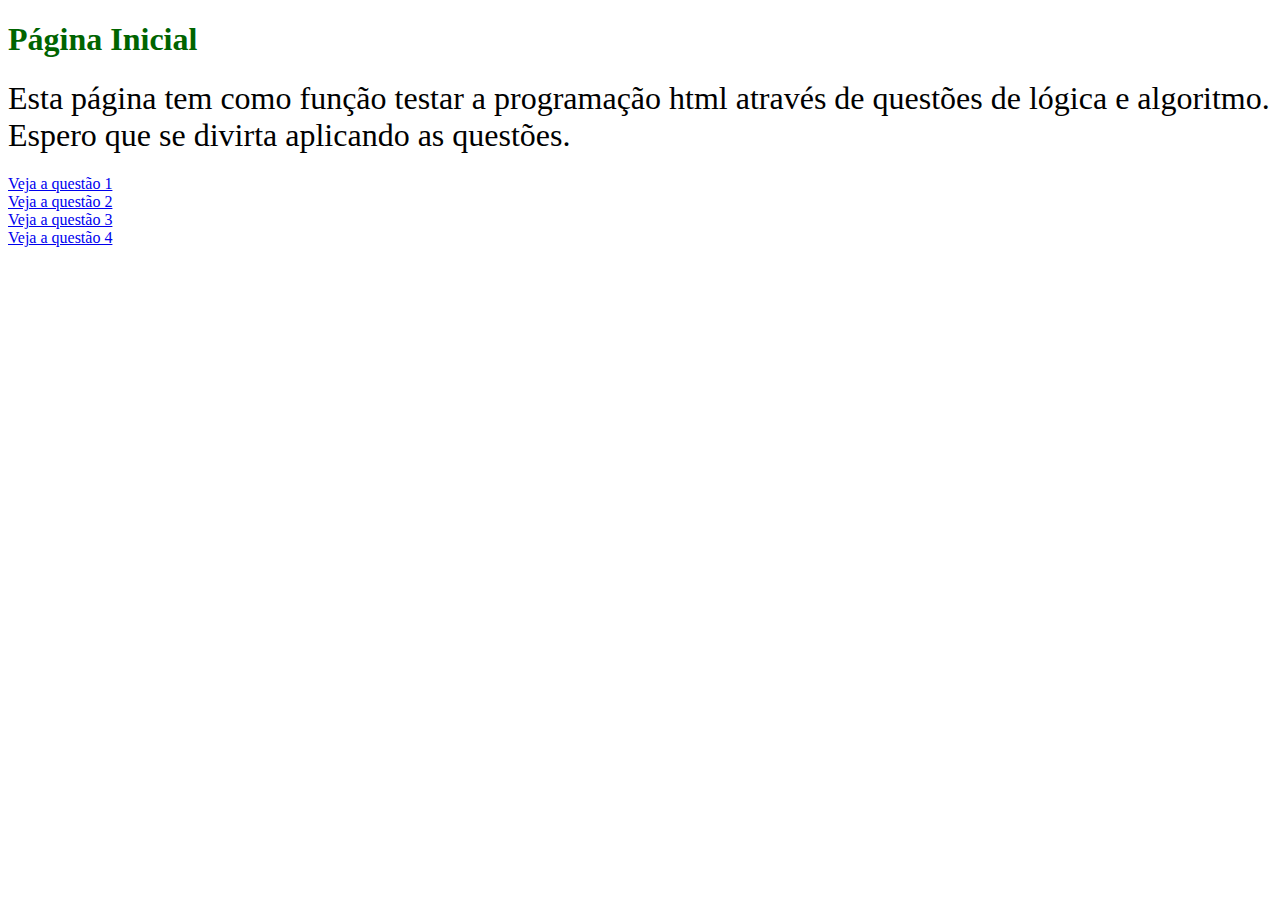
<file: index.html>
<!DOCTYPE html>
<html lang="en">
<head>
    <meta charset="UTF-8">
    <meta http-equiv="X-UA-Compatible" content="IE=edge">
    <meta name="viewport" content="width=device-width, initial-scale=1.0">
    <title>Juliana</title>
    <style>
       h1{
        color: darkgreen;
       }
       #descrição{
        color: black;
        font-weight: 100;
       }

    </style>
</head>
    <body>
        <h1>Página Inicial</h1>
        <h1 id="descrição"> Esta página tem como função testar a programação html através de questões de lógica e algoritmo. Espero que se divirta aplicando as questões.</h1>
        <a href="questão 1.html">Veja a questão 1</a><br>
        <a href="questão 2.html">Veja a questão 2</a><br>
        <a href="questão 3.html">Veja a questão 3</a><br>
        <a href="questão 4.html">Veja a questão 4</a>
    </body>
    
</html>
</file>
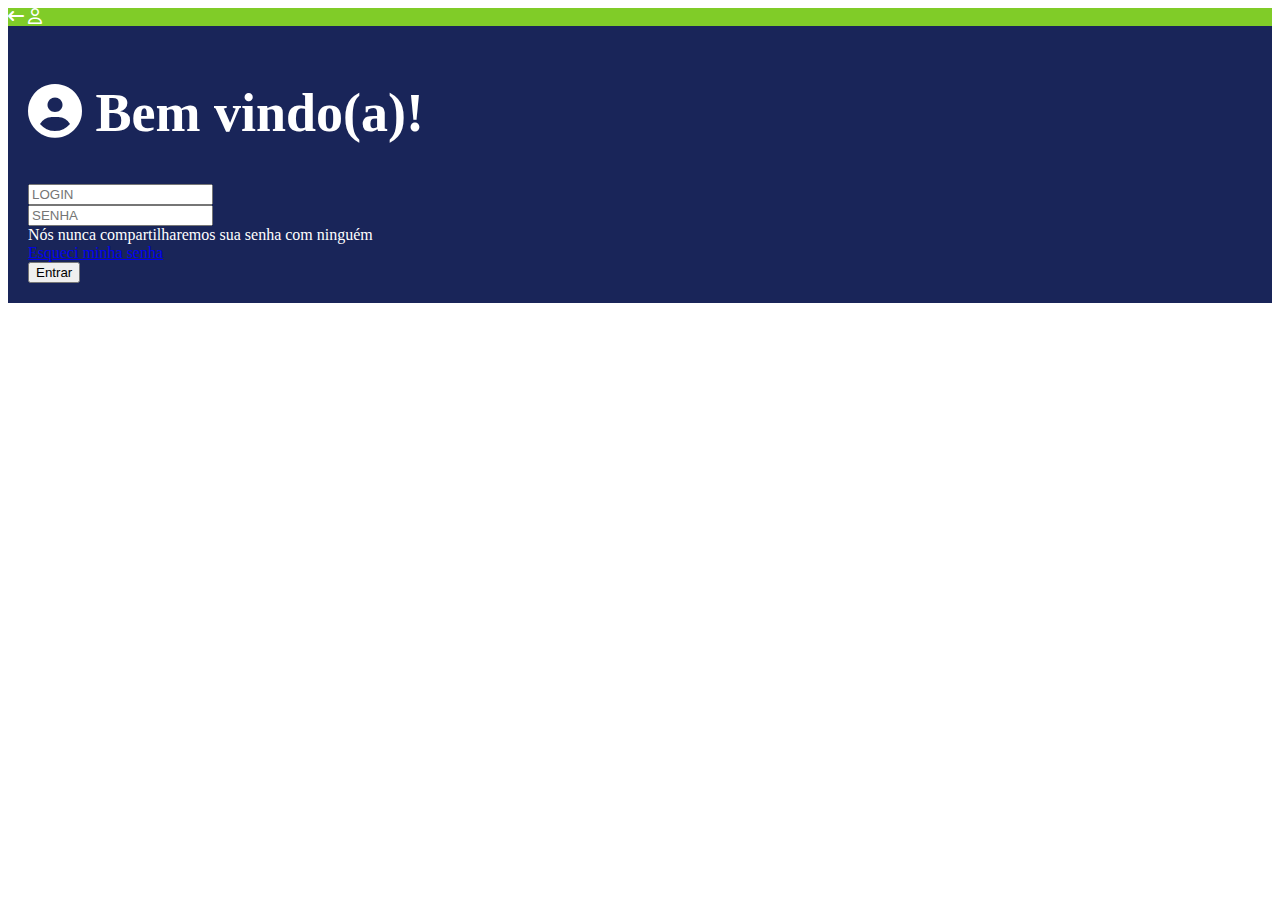
<file: acesso_volts.html>
<!DOCTYPE html>
<html lang="en">

<head>
    <meta charset="UTF-8">
    <meta http-equiv="X-UA-Compatible" content="IE=edge">
    <meta name="viewport" content="width=device-width, initial-scale=1.0">
    <title>Document</title>
    <link href="https://cdn.jsdelivr.net/npm/bootstrap@5.2.1/dist/css/bootstrap.min.css" rel="stylesheet"
        integrity="sha384-iYQeCzEYFbKjA/T2uDLTpkwGzCiq6soy8tYaI1GyVh/UjpbCx/TYkiZhlZB6+fzT" crossorigin="anonymous">
    <link rel="stylesheet" href="https://cdnjs.cloudflare.com/ajax/libs/font-awesome/6.2.0/css/all.min.css">
    <style>
        #topo {
            background-color: #80cc28;
            color: white;
        }

        #fundo {
            background-color: #192559;
            color: white;
            padding: 20px;
            flex-grow: 1;
            display: flex;
        }

        body {
            height: 100vh;
        }

        #tamanho_titulo {
            font-size: 54px;
            margin-bottom: 40px;
        }
    </style>
</head>

<body class="d-flex flex-column">
    <div class="d-flex justify-content-between fs-1 px-3 py-2" id="topo">
        <i class="fa-solid fa-arrow-left-long"></i>
        <i class="fa-regular fa-user"></i>
    </div>
    <div id="fundo">
        <div class="container d-flex justify-content-center align-items-center">
            <form action="login.php" method="POST">
                <div class="row">
                    <div class="col-12">
                        <h1 class="text-center" id="tamanho_titulo"><i class="fa-solid fa-circle-user"></i> Bem
                            vindo(a)!</h1>
                        <div class="mb-3">
                            <input type="text" class="form-control" name='usuario' aria-describedby="emailHelp"
                                placeholder="LOGIN">
                        </div>
                        <div class="mb-3">
                            <input type="password" class="form-control" name='senha' aria-describedby="emailHelp"
                                placeholder="SENHA">
                            <div id="emailHelp" class="form-text">Nós nunca compartilharemos sua senha com ninguém</div>
                        </div>
                        <a href="questão 1.html">Esqueci minha senha</a><br>
                        <div class="text-end">
                            <button type="submit" class="btn btn-light">Entrar</button>
                        </div>
                    </div>
                </div>
            </form>
        </div>
    </div>
</body>

</html>
</file>
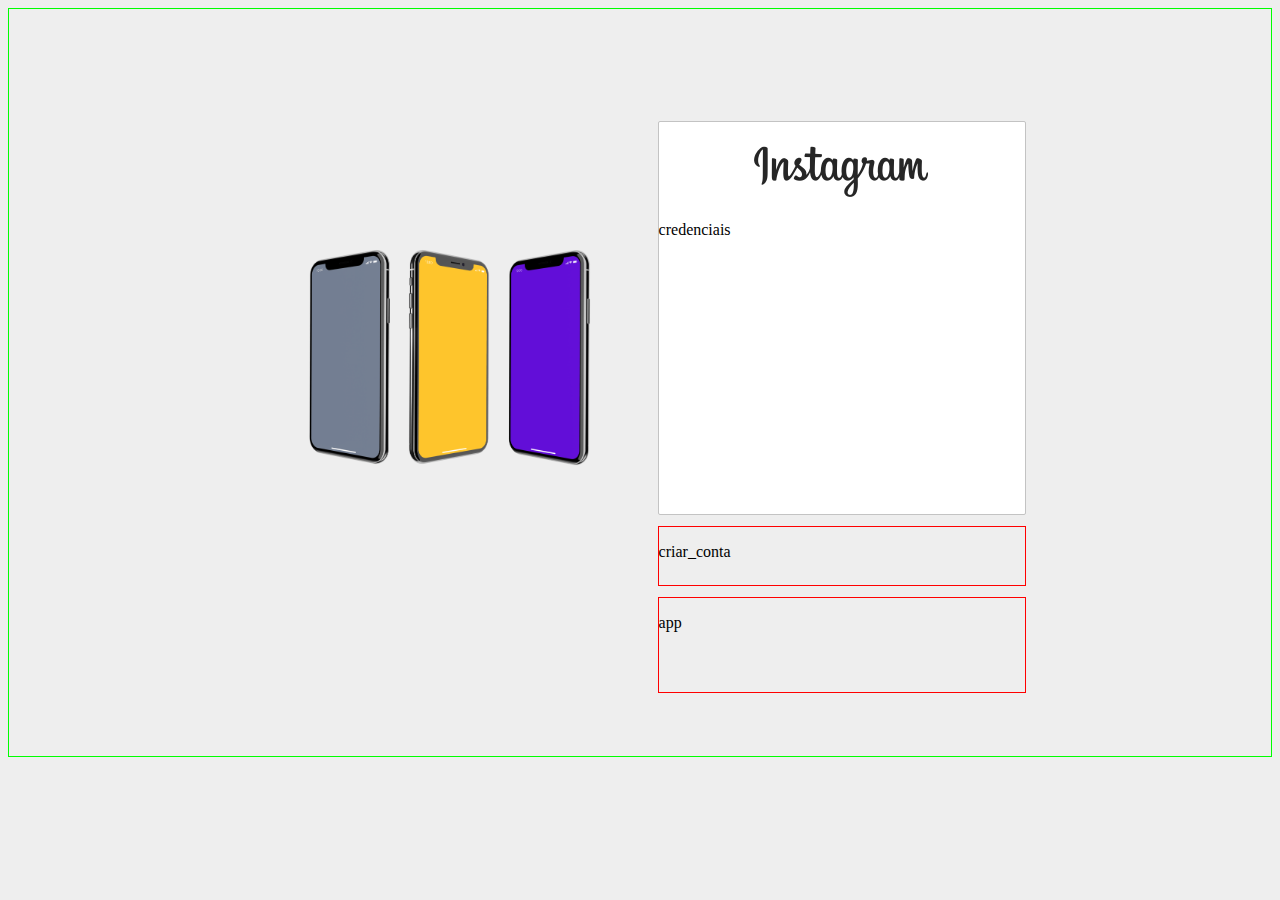
<file: Instagram.html>
<!DOCTYPE html>
<html lang="en">
<head>
    <meta charset="UTF-8">
    <meta http-equiv="X-UA-Compatible" content="IE=edge">
    <meta name="viewport" content="width=device-width, initial-scale=1.0">
    <link rel="stylesheet" href="Instagram.css">
    <title>Instagram</title>
</head>
<body>
    <div id="linha_inicial">
        <div id="img">
            <img src="iphoneX_CTA_floating_devices.png" alt="Imagem ilustrativa de três celulares">
        </div>
        <div id="login">
            <div id="credenciais">
                <img src="logo.png" alt="Logo do Instragram">
                <p>credenciais</p>
            </div>
            <div id="criar_conta">
                <p>criar_conta</p>
            </div>
            <div id="app">
                <p>app</p>
            </div>
        </div>
    </div>
</body>
</html>
</file>
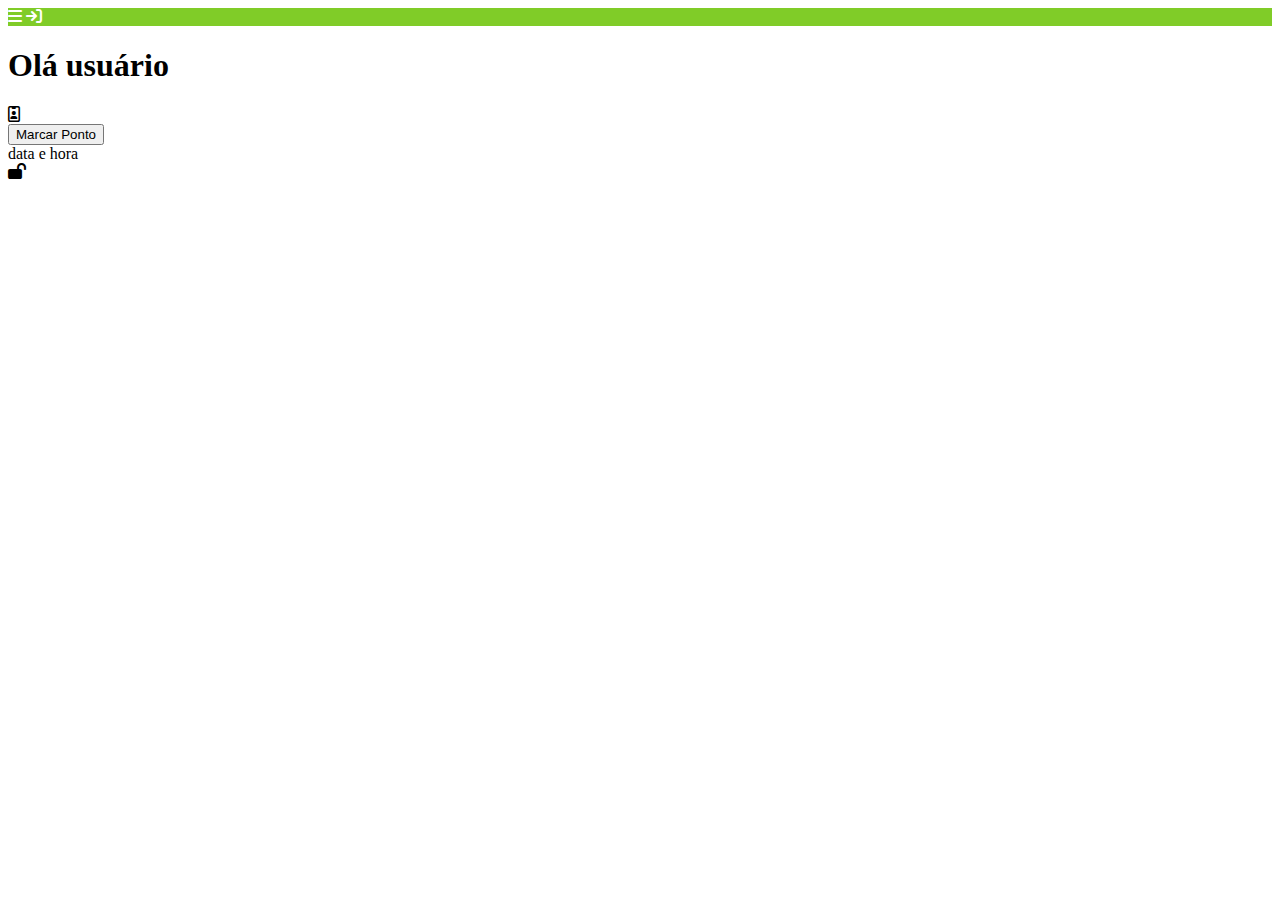
<file: ponto_volts.html>
<!DOCTYPE html>
<html lang="en">

<head>
    <meta charset="UTF-8">
    <meta http-equiv="X-UA-Compatible" content="IE=edge">
    <meta name="viewport" content="width=device-width, initial-scale=1.0">
    <title>Document</title>
    <link href="https://cdn.jsdelivr.net/npm/bootstrap@5.2.1/dist/css/bootstrap.min.css" rel="stylesheet"
        integrity="sha384-iYQeCzEYFbKjA/T2uDLTpkwGzCiq6soy8tYaI1GyVh/UjpbCx/TYkiZhlZB6+fzT" crossorigin="anonymous">
    <link rel="stylesheet" href="https://cdnjs.cloudflare.com/ajax/libs/font-awesome/6.2.0/css/all.min.css">
    <style>
        #ponto {
            color: #192559;
        }

        #topo {
            background-color: #80cc28;
            color: white;
        }
    </style>
</head>

<body>

    <body class="d-flex flex-column">
        <div class="d-flex justify-content-between fs-1 px-3 py-2" id="topo">
            <i class="fa-solid fa-bars"></i>
            <i class="fa-solid fa-arrow-right-to-bracket"></i>
        </div>
        <div id="fundo">
            <div class="container d-flex justify-content-center align-items-center">
                <form action="login.php" method="POST">
                    <div class="row">
                        <div class="col-12">
                            <h1 class="text-center" id="tamanho_titulo"> Olá usuário</h1>
                            <div> <i class="fa-regular fa-id-badge"></i>
                                <div class="d-grid gap-2 col-12 mx-auto" id="ponto">
                                    <button class="btn btn-light" type="button">Marcar Ponto</button>
                                </div>
                                data e hora

                            </div>
                            <div class="text-center"><i class="fa-solid fa-lock-open"></i></div>
                        </div>
                    </div>
                </form>
            </div>
        </div>
    </body>

</html>
</file>
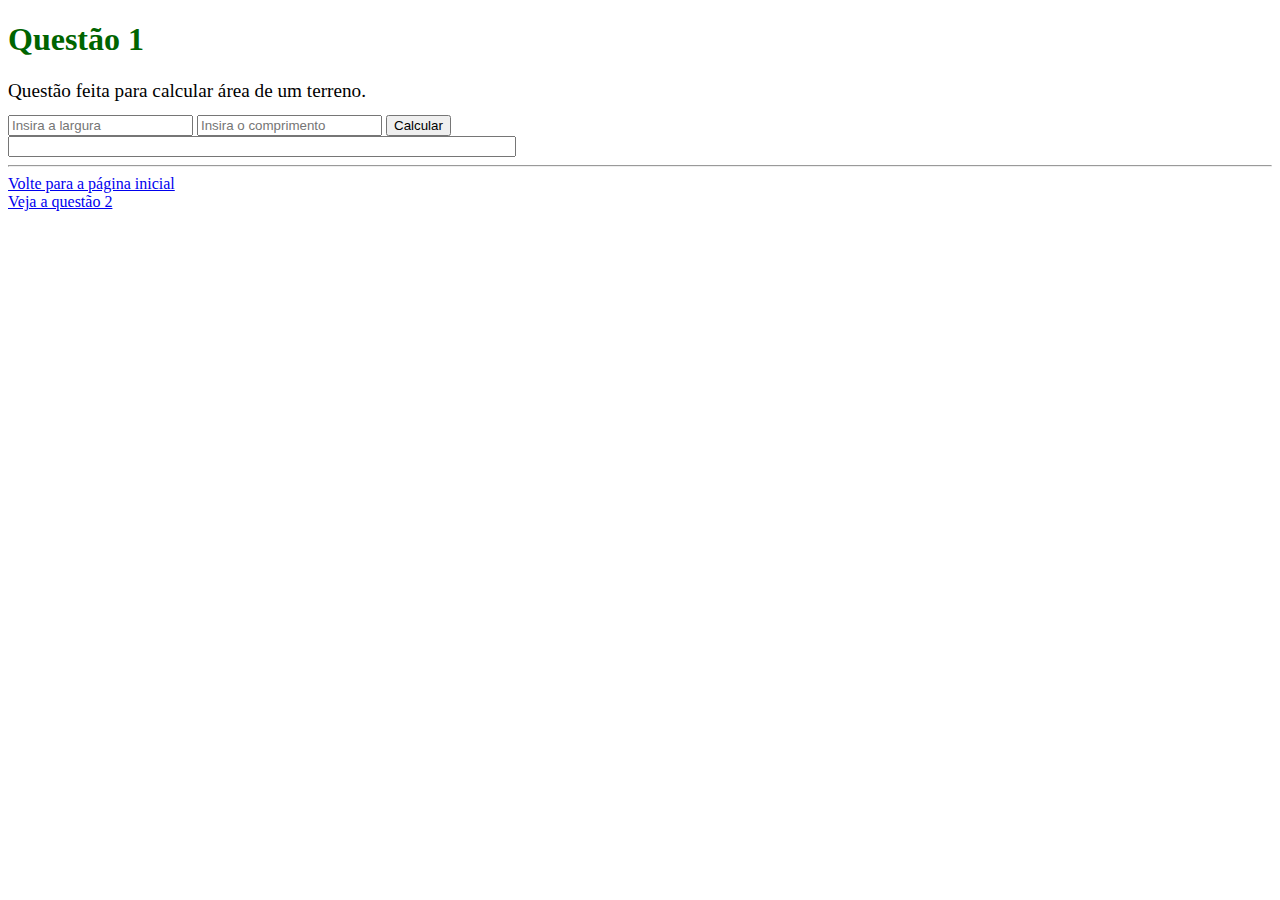
<file: questão 1.html>
<!DOCTYPE html>
<html lang="en">
<head>
    <meta charset="UTF-8">
    <meta http-equiv="X-UA-Compatible" content="IE=edge">
    <meta name="viewport" content="width=device-width, initial-scale=1.0">
    <title>Questão 1</title>
    <style>
        h1{
            color: darkgreen;

        }
        #sub_titulo{
            color: black;
            font-weight: 100;
            font-size: larger;

        }
        #resultado{
            width: 500px;
        }

    </style>
</head>
<body>
    <h1>Questão 1</h1>
    <h1 id="sub_titulo">Questão feita para calcular área de um terreno.</h1>
    <input type="text" name="largura" id="largura" placeholder="Insira a largura">
    <input type="text" name="comprimento" id="comprimento" placeholder="Insira o comprimento">
    <button onclick="calcularArea()">Calcular</button><br>
    <input type="text" name="resultado" id="resultado">
    <hr>
    <a href="index.html">Volte para a página inicial</a><br>
    <a href="questão 2.html">Veja a questão 2</a>
</body>
<script>
    function calcularArea(){
        var largura = document.getElementById("largura").value;
        var comprimento = document.getElementById("comprimento").value;
        var area = largura*comprimento
        document.getElementById('resultado').value= "A aréa é de "+area+" m²";
    }
</script>
</html>
</file>
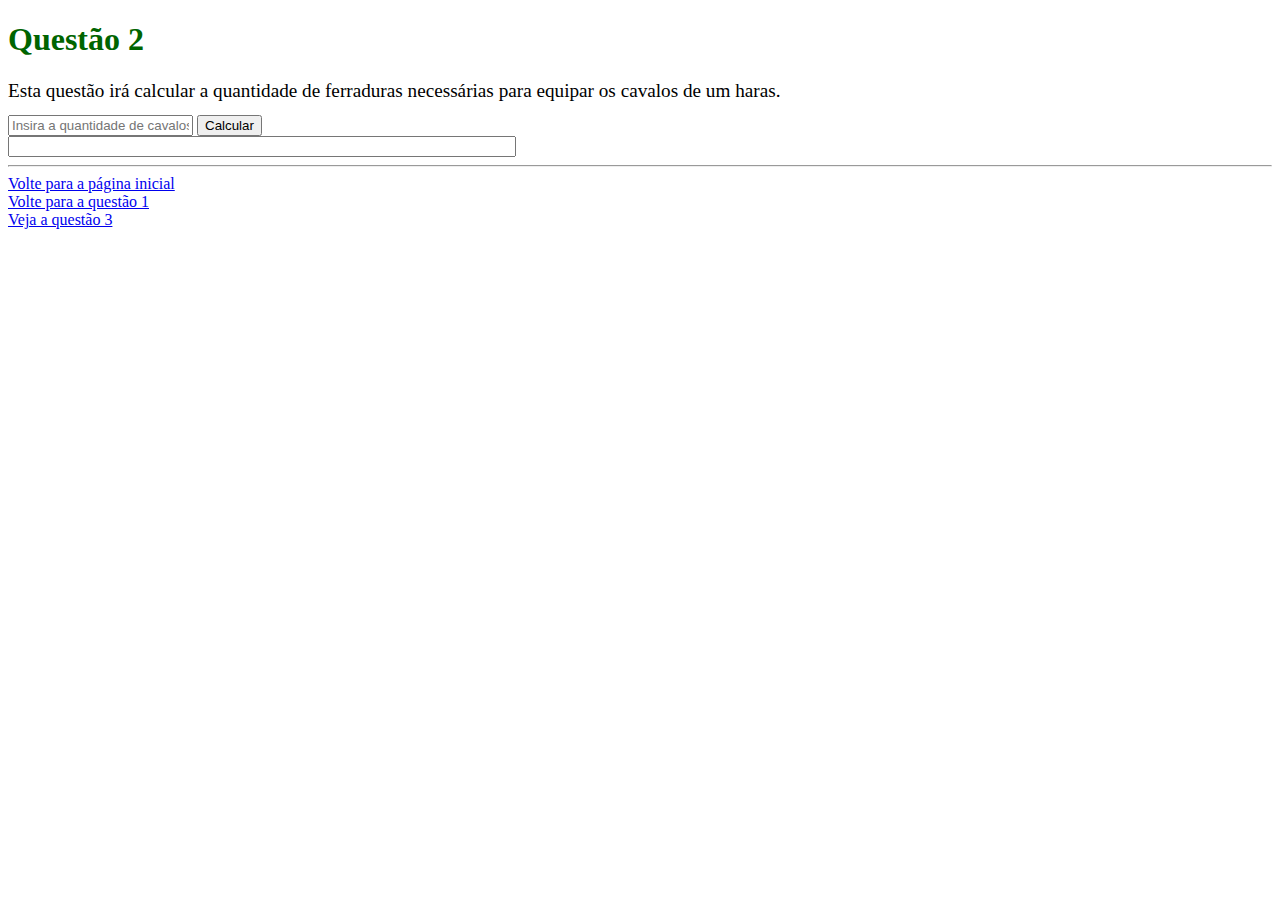
<file: questão 2.html>
<!DOCTYPE html>
<html lang="en">
<head>
    <meta charset="UTF-8">
    <meta http-equiv="X-UA-Compatible" content="IE=edge">
    <meta name="viewport" content="width=device-width, initial-scale=1.0">
    <title>Questão 2</title>
    <style>
        h1{
            color: darkgreen;
        }
        #descrição{
            color: black;
            font-weight: 100;
            font-size: larger;
        }
        #quant{
            width: 500px;
        }


    </style>
</head>
<body>
    <h1>Questão 2</h1>
    <h1 id = "descrição">Esta questão irá calcular a quantidade de ferraduras necessárias para equipar os cavalos de um haras.</h1>
    <input type="text" name="cavalos" id="cavalos" placeholder="Insira a quantidade de cavalos">
    <button onClick="calcularQuant()">Calcular</button><br>
    <input type="text" name="quant" id="quant">
    <hr>
    <a href="index.html">Volte para a página inicial</a><br>
    <a href="questão 1.html">Volte para a questão 1</a><br>
    <a href="questão 3.html">Veja a questão 3</a>
</body>
<script>
    function calcularQuant(){
        var cavalos = document.getElementById("cavalos").value;
        var quant = cavalos * 4
        document.getElementById('quant').value= "Você precisará de "+quant+" ferraduras";
    }
</script>
</html>
</file>
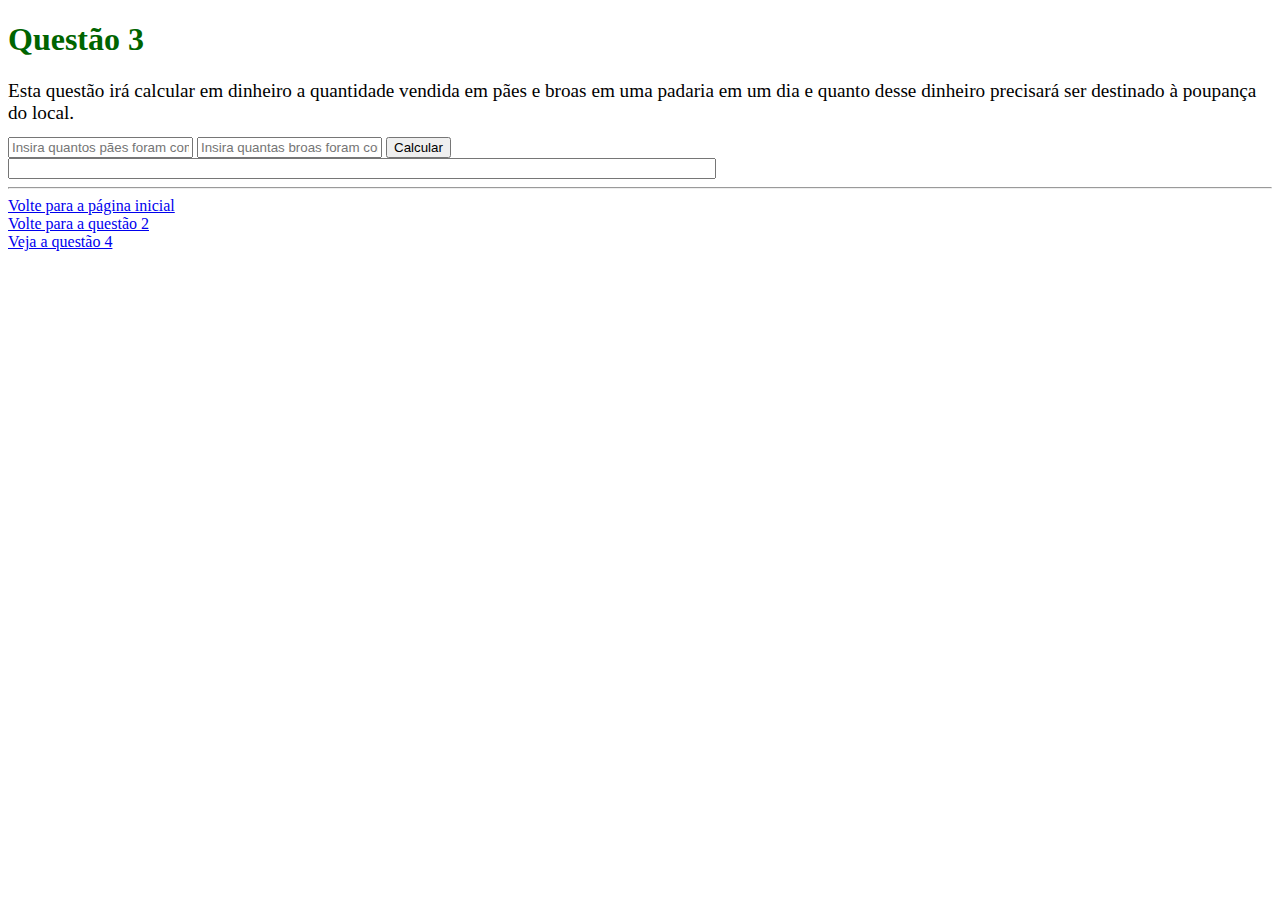
<file: questão 3.html>
<!DOCTYPE html>
<html lang="en">
<head>
    <meta charset="UTF-8">
    <meta http-equiv="X-UA-Compatible" content="IE=edge">
    <meta name="viewport" content="width=device-width, initial-scale=1.0">
    <title>Questão 3</title>
    <style>
        h1{
            color: darkgreen;
        }
        #descrição{
            color: black;
            font-weight: 100;
            font-size: larger;
        }
        #arrecadação{
            width: 700px;
        }


    </style>
</head>
<body>
    <h1>Questão 3</h1>
    <h1 id="descrição">Esta questão irá calcular em dinheiro a quantidade vendida em pães e broas em uma padaria em um dia e quanto desse dinheiro precisará ser destinado à poupança do local.</h1>
    <input type="text" name="pão" id="pão" placeholder="Insira quantos pães foram comprados">
    <input type="text" name="broas" id="broas" placeholder="Insira quantas broas foram compradas">
    <button onClick="calcularQuantidade()">Calcular</button><br>
    <input type="text" name="arrecadação" id="arrecadação">
    <hr>
    <a href="index.html">Volte para a página inicial</a><br>
    <a href="questão 2.html">Volte para a questão 2</a><br>
    <a href="questão 4.html">Veja a questão 4</a>
</body>
<script>
    function calcularQuantidade(){
        var pães = document.getElementById("pão").value;
        var broas = document.getElementById("broas").value;
        var pt = pães*0.12
        var bt= broas*1.5
        var arrecadação = pt + bt;
        var poupança = arrecadação*0.1;
        document.getElementById('arrecadação').value= "Foi arrecadado "+arrecadação+" reais no dia e "+poupança+" reais precisam ser destinados à poupança.";

    }
</script>
</html>
</file>
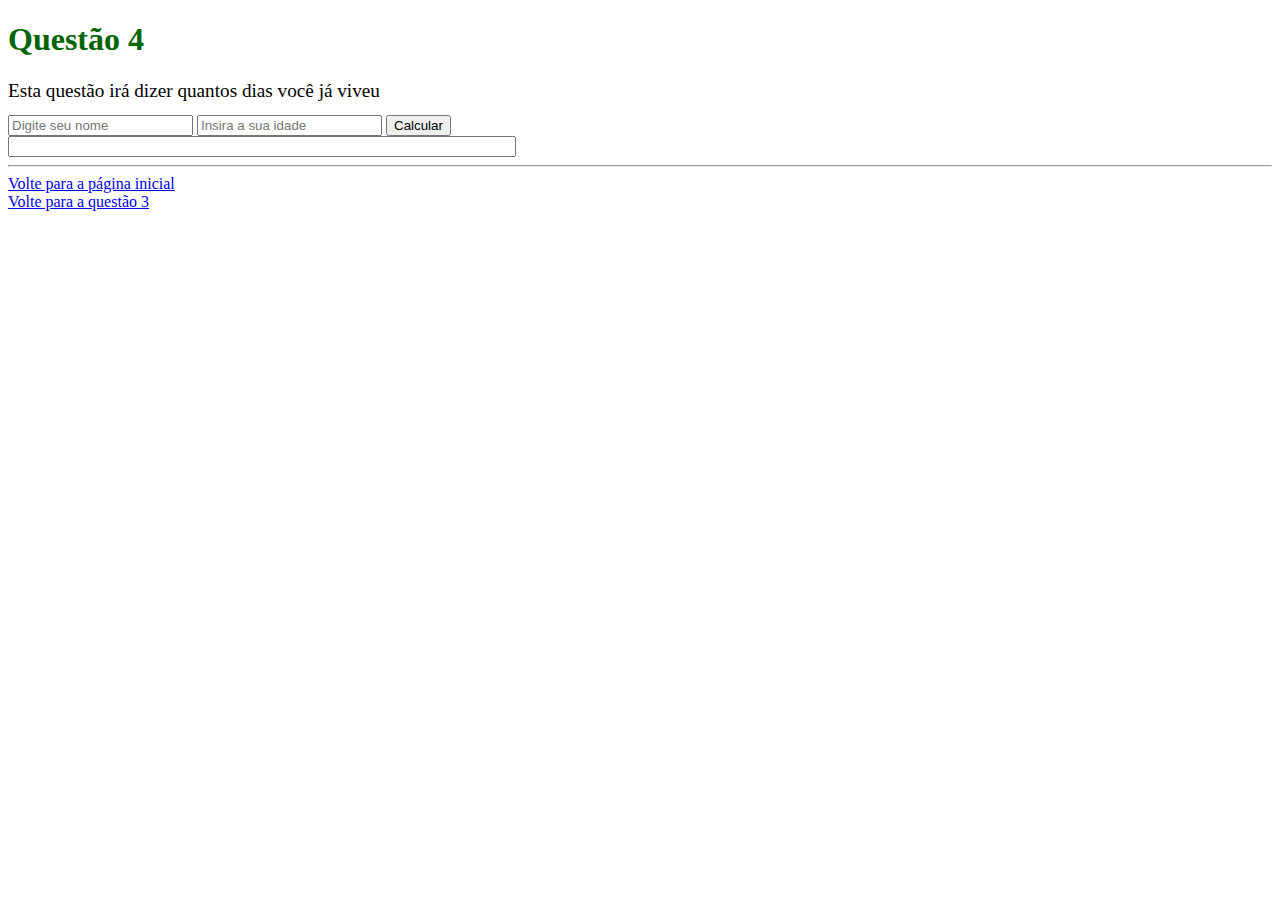
<file: questão 4.html>
<!DOCTYPE html>
<html lang="en">
<head>
    <meta charset="UTF-8">
    <meta http-equiv="X-UA-Compatible" content="IE=edge">
    <meta name="viewport" content="width=device-width, initial-scale=1.0">
    <title>Questão 4s</title>
    <style>
        h1{
            color: darkgreen;
        }
        #descrição{
            color: black;
            font-weight: 100;
            font-size: larger;
        }
        #total{
            width: 500px;
        }


    </style>
</head>
<body>
    <h1>Questão 4</h1>
    <h1 id="descrição">Esta questão irá dizer quantos dias você já viveu</h1>
    <input type="text" name="nome" id="nome" placeholder="Digite seu nome">
    <input type="text" name="idade" id="idade" placeholder="Insira a sua idade">
    <button onClick="calcularDias()">Calcular</button><br>
    <input type="text" name="total" id="total">
    <hr>
    <a href="index.html">Volte para a página inicial</a><br>
    <a href="questão 2.html">Volte para a questão 3</a><br>
</body>
<script>
    function calcularDias(){
        var nome = document.getElementById("nome").value;
        var idade = document.getElementById("idade").value;
        var total = idade * 365
        document.getElementById('total').value= ""+nome+", você já viveu "+total+" dias.";

    }
</script>
</html>
</file>
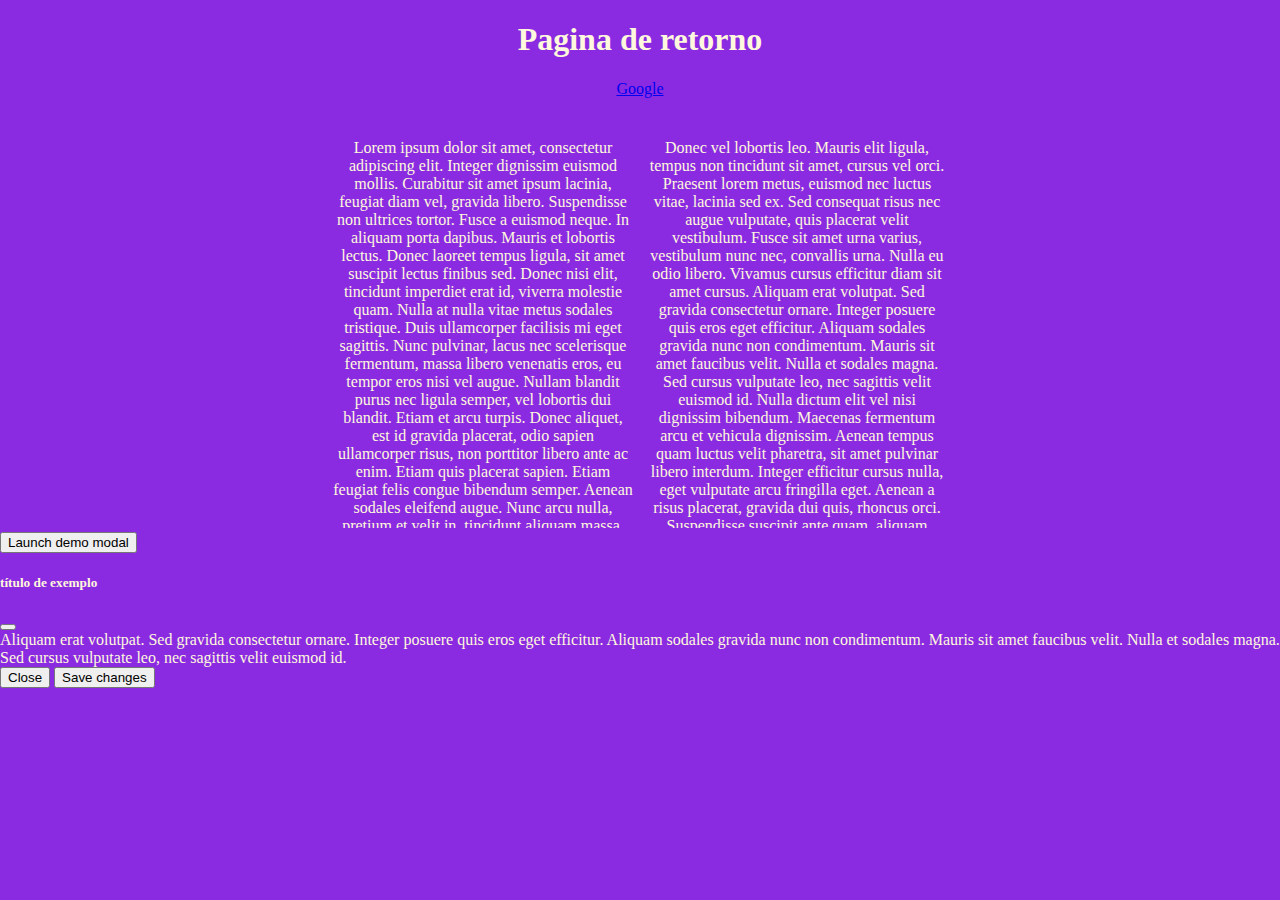
<file: retorno.html>
<!DOCTYPE html>
<html lang="en">

<head>
    <meta charset="UTF-8">
    <meta http-equiv="X-UA-Compatible" content="IE=edge">
    <meta name="viewport" content="width=device-width, initial-scale=1.0">
    <link rel="stylesheet" href="retorno.css">
    <link rel="stylesheet" href="https://cdnjs.cloudflare.com/ajax/libs/font-awesome/6.2.0/css/all.min.css" integrity="sha512-xh6O/CkQoPOWDdYTDqeRdPCVd1SpvCA9XXcUnZS2FmJNp1coAFzvtCN9BmamE+4aHK8yyUHUSCcJHgXloTyT2A==" crossorigin="anonymous" referrerpolicy="no-referrer" />
    <!-- CSS only -->
<link href="https://cdn.jsdelivr.net/npm/bootstrap@5.2.0/dist/css/bootstrap.min.css" rel="stylesheet" integrity="sha384-gH2yIJqKdNHPEq0n4Mqa/HGKIhSkIHeL5AyhkYV8i59U5AR6csBvApHHNl/vI1Bx" crossorigin="anonymous">
    <title>Retorno</title>
</head>

<body>
    <h1 class="centro"><i class="fa-solid fa-house"></i>Pagina de retorno<i class="fa-solid fa-house"></i></h1>
    <div class="centro" id="links">
        <a href="http://www.google.com" target="_blank" class="btn btn-dark"><i class="fa-brands fa-google"></i> Google</a>
    </div>
    <div id="margem">
        <div class="caracteristicas shadow-lg p-3 mb-5 bg-body rounded">
            <p>Lorem ipsum dolor sit amet, consectetur adipiscing elit. Integer dignissim euismod mollis. Curabitur sit amet ipsum lacinia, feugiat diam vel, gravida libero. Suspendisse non ultrices tortor. Fusce a euismod neque. In aliquam porta dapibus. Mauris et lobortis lectus. Donec laoreet tempus ligula, sit amet suscipit lectus finibus sed. Donec nisi elit, tincidunt imperdiet erat id, viverra molestie quam. Nulla at nulla vitae metus sodales tristique. Duis ullamcorper facilisis mi eget sagittis. Nunc pulvinar, lacus nec scelerisque fermentum, massa libero venenatis eros, eu tempor eros nisi vel augue. Nullam blandit purus nec ligula semper, vel lobortis dui blandit. Etiam et arcu turpis. Donec aliquet, est id gravida placerat, odio sapien ullamcorper risus, non porttitor libero ante ac enim. Etiam quis placerat sapien. Etiam feugiat felis congue bibendum semper.

                Aenean sodales eleifend augue. Nunc arcu nulla, pretium et velit in, tincidunt aliquam massa. Vestibulum nec sodales risus. Morbi pellentesque massa felis. Pellentesque id nulla volutpat, commodo odio vel, tincidunt tortor. Nulla accumsan quis nunc eget viverra. In vehicula nibh sit amet arcu dapibus, sed hendrerit turpis interdum.</p>
        </div>
        <div class="caracteristicas shadow-lg p-3 mb-5 bg-body rounded">
            <p>Donec vel lobortis leo. Mauris elit ligula, tempus non tincidunt sit amet, cursus vel orci. Praesent lorem metus, euismod nec luctus vitae, lacinia sed ex. Sed consequat risus nec augue vulputate, quis placerat velit vestibulum. Fusce sit amet urna varius, vestibulum nunc nec, convallis urna. Nulla eu odio libero. Vivamus cursus efficitur diam sit amet cursus.

                Aliquam erat volutpat. Sed gravida consectetur ornare. Integer posuere quis eros eget efficitur. Aliquam sodales gravida nunc non condimentum. Mauris sit amet faucibus velit. Nulla et sodales magna. Sed cursus vulputate leo, nec sagittis velit euismod id.
                
                Nulla dictum elit vel nisi dignissim bibendum. Maecenas fermentum arcu et vehicula dignissim. Aenean tempus quam luctus velit pharetra, sit amet pulvinar libero interdum. Integer efficitur cursus nulla, eget vulputate arcu fringilla eget. Aenean a risus placerat, gravida dui quis, rhoncus orci. Suspendisse suscipit ante quam, aliquam ultrices ligula posuere vitae. Proin egestas ipsum et felis maximus, quis fermentum neque sodales. Proin pretium ipsum sed erat posuere pretium. Sed sem dolor, venenatis nec felis ut, finibus vestibulum elit. Sed a pretium eros. Proin mattis magna et tortor mollis posuere. Nulla ac magna eu tellus rutrum ornare et vitae ipsum. Orci varius natoque penatibus et magnis dis parturient montes, nascetur ridiculus mus. Duis mattis quam sit amet ante vehicula hendrerit.</p>
        </div>
    </div>
    <button type="button" class="btn btn-primary" data-bs-toggle="modal" data-bs-target="#exampleModal">
        Launch demo modal
      </button>
      
      <!-- Modal -->
      <div class="modal fade" id="exampleModal" tabindex="-1" aria-labelledby="exampleModalLabel" aria-hidden="true">
        <div class="modal-dialog">
          <div class="modal-content">
            <div class="modal-header">
              <h5 class="modal-title" id="exampleModalLabel">título de exemplo</h5>
              <button type="button" class="btn-close" data-bs-dismiss="modal" aria-label="Close"></button>
            </div>
            <div class="modal-body">
                Aliquam erat volutpat. Sed gravida consectetur ornare. Integer posuere quis eros eget efficitur. Aliquam sodales gravida nunc non condimentum. Mauris sit amet faucibus velit. Nulla et sodales magna. Sed cursus vulputate leo, nec sagittis velit euismod id.
            </div>
            <div class="modal-footer">
              <button type="button" class="btn btn-secondary" data-bs-dismiss="modal">Close</button>
              <button type="button" class="btn btn-primary">Save changes</button>
            </div>
          </div>
        </div>
      </div>
   <!--  <div id="rodape">
        <p><i class="fa-regular fa-copyright"></i> Direitos reservados Juliana Ribeiro 2022</p>
    </div> -->
</body>
<!-- JavaScript Bundle with Popper -->
<script src="https://cdn.jsdelivr.net/npm/bootstrap@5.2.0/dist/js/bootstrap.bundle.min.js" integrity="sha384-A3rJD856KowSb7dwlZdYEkO39Gagi7vIsF0jrRAoQmDKKtQBHUuLZ9AsSv4jD4Xa" crossorigin="anonymous"></script>
</html>
</file>
<file: Instagram.css>
body{
    background: #eee
}
#linha_inicial{
    display: flex;
    justify-content: center;
    align-items: center;
    border: 1px solid #0f0;
    height: 83vh;
}
#img{
    /* border: 1px solid #00f; */
    height: 70%;
    width: 23rem;
    margin: 0 1.1rem;
    display: flex;
    align-items: center;
}
#img img{
    width: 100%;

}
#login{
    /* border: 1px solid #f00; */
    height: 70%;
    width: 23rem;
    margin: 0 1.1rem;
}
#credenciais{
    border: 1px solid #c3c3c3;
    border-radius: 2px;
    background: #fff;
    height: 75%;
    margin-bottom: 3%;
}
#credenciais img{
    display: block;
    margin: 1.5rem auto;

}
#criar_conta{
    border: 1px solid #f00;
    height: 11%;
    margin-bottom: 3%;
}
#app{
    border: 1px solid #f00;
    height: 18%;
}
</file>
<file: retorno.css>
body{
    background-color: blueviolet;
    color: cornsilk;
    margin: 0;
    padding: 0;
}

.centro {
    text-align: center;
}

.caracteristicas{
    /* border: 1px solid cornsilk; */
    width: 300px;
    margin: 0 auto;
    display: inline-block;
    height: 400px;
    overflow-y: scroll;
    padding: 5px;
}

#margem{
    text-align: center;
}

#rodape{
    position: fixed;
    bottom: 0;
    width: 100%;
    background-color: darkmagenta;
    text-align: center;
    height: 5em;
    transition: background-color 5s, color 7s;
}

#rodape:hover{
    background-color: bisque;
    color: black;
}

/* .centro a{
    border: 1px dashed white;
    padding: 3px;
    background-color: thistle;
    border-radius: 2px;
    text-decoration: none;
    color: black;
    transition: background-color 2s, color 3s;
} */

.centro a:hover{
    background-color: darkslateblue;
    color: gainsboro;
}

#links{
    margin-bottom: 20px;
}
</file>
